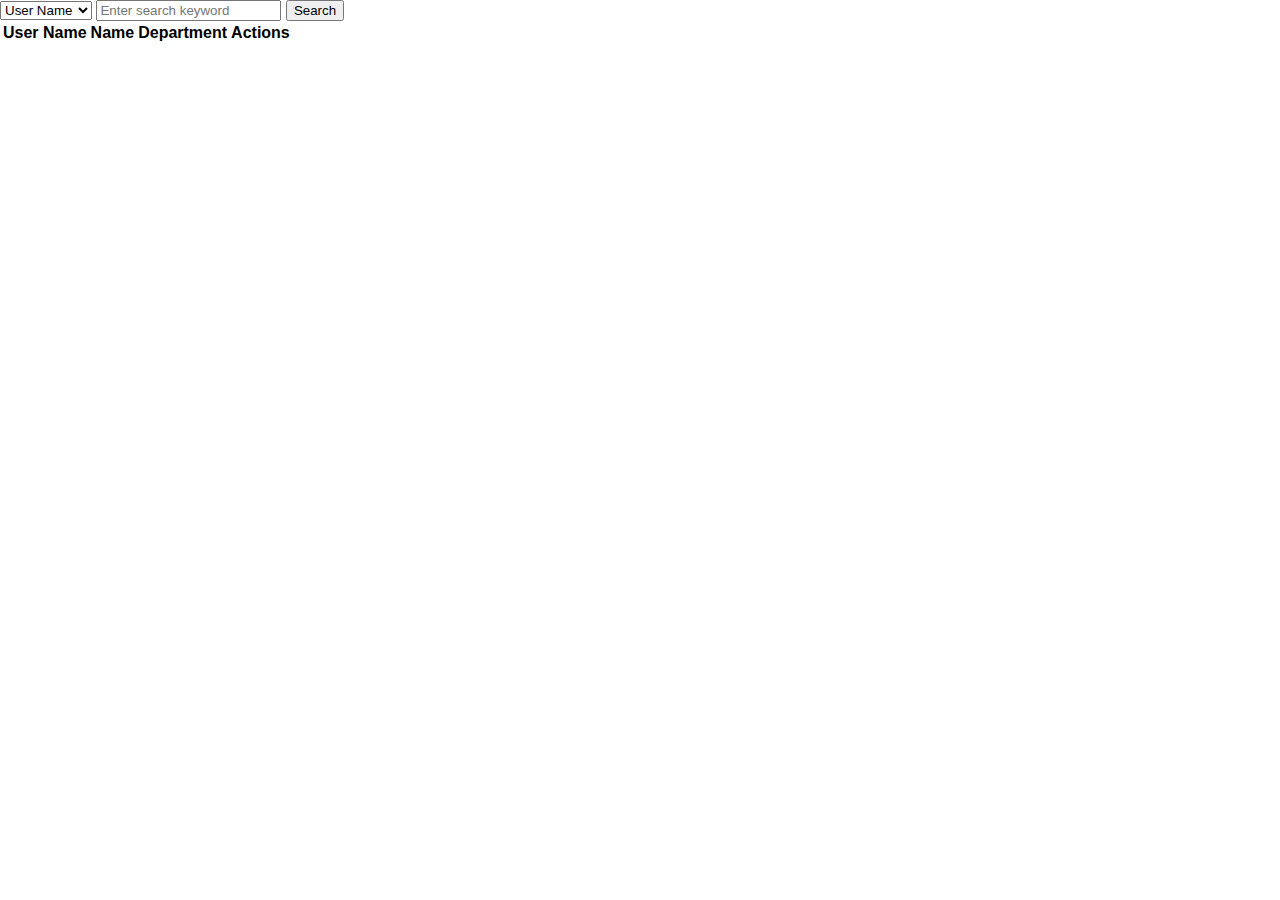
<file: src/main/resources/static/search.html>
<!DOCTYPE html>
<html lang="en">
<head>
    <meta charset="UTF-8">
    <meta name="viewport" content="width=device-width, initial-scale=1.0">
    <title>Search User</title>
    <link rel="stylesheet" href="./css/fStyle.css">
</head>
<body>
<div class="search-container">
    <select id="searchCriteria">
        <option value="username">User Name</option>
        <option value="name">Name</option>
        <option value="department">Department</option>
    </select>
    <input type="text" id="searchInput" placeholder="Enter search keyword">
    <button id="searchBtn">Search</button>
</div>
<table id="userTable">
    <thead>
    <tr>
        <th>User Name</th>
        <th>Name</th>
        <th>Department</th>
        <th>Actions</th>
    </tr>
    </thead>
    <tbody>
    <!-- Danh sách người dùng sẽ được hiển thị ở đây -->
    </tbody>
</table>

<script src="./js/script.js"></script>
</body>
</html>
</file>
<file: src/main/resources/static/css/fStyle.css>
/* fStyle.css */
body {
    font-family: Arial, sans-serif;
    margin: 0;
    padding: 0;
}

/* Modal (Popup) */
.modal {
    display: none; /* Ẩn popup mặc định */
    position: fixed;
    z-index: 1;
    left: 0;
    top: 0;
    width: 100%;
    height: 100%;
    overflow: auto;
    background-color: rgba(0, 0, 0, 0.5); /* Màu nền mờ */
}

.modal-content {
    background-color: white;
    margin: 10% auto;
    padding: 20px;
    border: 1px solid #888;
    width: 50%;
    max-width: 600px;
}

.close {
    color: #aaa;
    float: right;
    font-size: 28px;
    font-weight: bold;
}

.close:hover,
.close:focus {
    color: black;
    text-decoration: none;
    cursor: pointer;
}

/* Form styling */
.form-group {
    margin-bottom: 15px;
}

.form-group label {
    display: block;
    margin-bottom: 5px;
    font-weight: bold;
}

.form-group input,
.form-group select,
.form-group textarea {
    width: 100%;
    padding: 8px;
    box-sizing: border-box;
}

.form-group input[type="checkbox"] {
    width: auto;
}

.form-group button {
    padding: 10px 20px;
    background-color: #4CAF50;
    color: white;
    border: none;
    cursor: pointer;
}

.form-group button:hover {
    background-color: #45a049;
}
</file>
